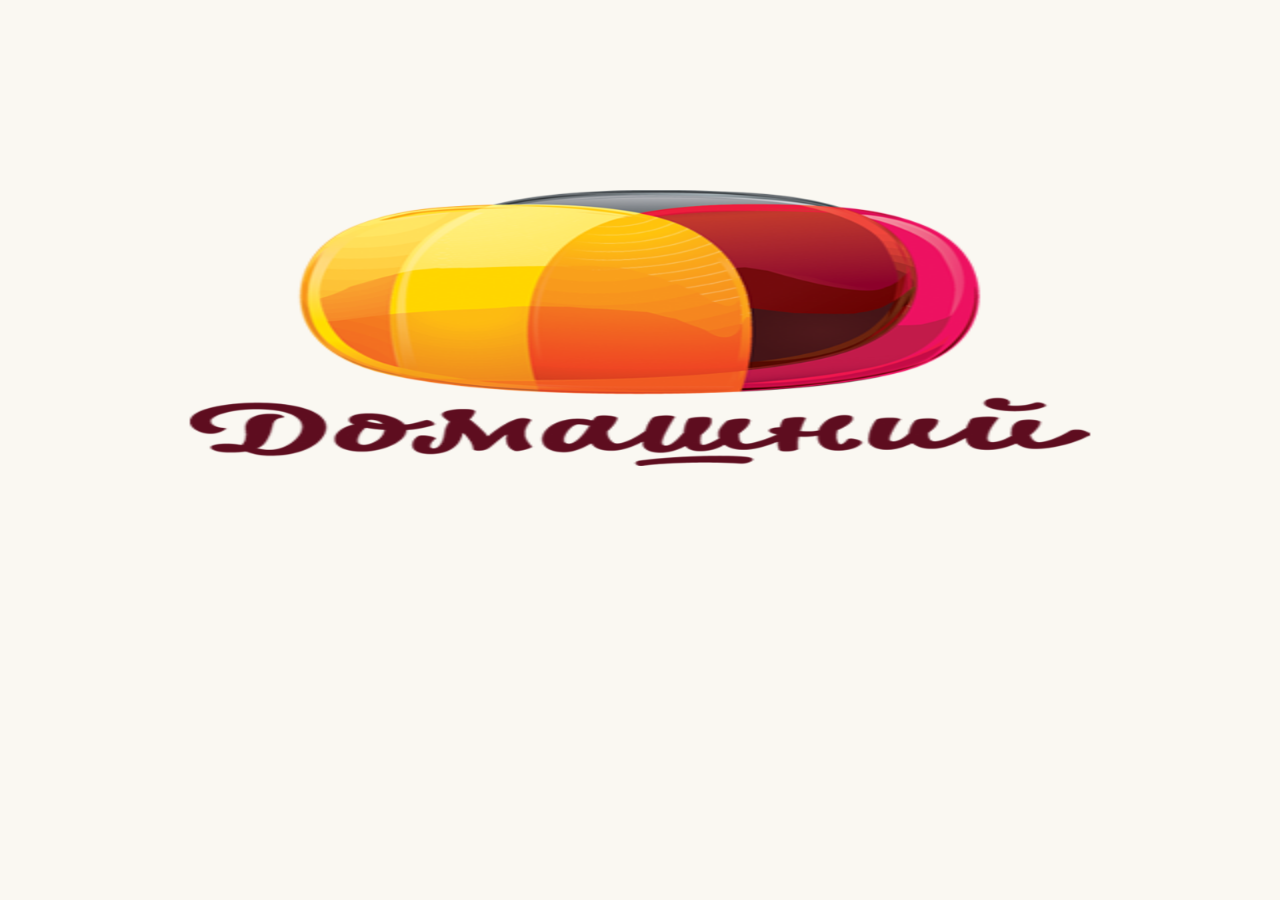
<file: platforms/android/assets/www/index.html>
<!DOCTYPE html>
<!--
    Licensed to the Apache Software Foundation (ASF) under one
    or more contributor license agreements.  See the NOTICE file
    distributed with this work for additional information
    regarding copyright ownership.  The ASF licenses this file
    to you under the Apache License, Version 2.0 (the
    "License"); you may not use this file except in compliance
    with the License.  You may obtain a copy of the License at

    http://www.apache.org/licenses/LICENSE-2.0

    Unless required by applicable law or agreed to in writing,
    software distributed under the License is distributed on an
    "AS IS" BASIS, WITHOUT WARRANTIES OR CONDITIONS OF ANY
     KIND, either express or implied.  See the License for the
    specific language governing permissions and limitations
    under the License.
-->
<html>
    <head>
        <meta charset="utf-8" />
        <meta name="format-detection" content="telephone=no" />
        <!-- WARNING: for iOS 7, remove the width=device-width and height=device-height attributes. See https://issues.apache.org/jira/browse/CB-4323 -->
        <meta name="viewport" content="user-scalable=no, initial-scale=1, maximum-scale=1, minimum-scale=1, width=device-width, height=device-height, target-densitydpi=device-dpi" />
        <link rel="stylesheet" type="text/css" href="css/index.css" />
        <title>Hello World</title>
    </head>
    <body onload="setImageScreen()">
        <div class="app">
            <div id="deviceready" class="blink"></div>
        </div>
        <div align="center" style="text-align:center; width:100%; position:fixed; bottom: 50px;">
            <button  id="refreshBtn" onclick="app.initialize()">Обновить</button>
        </div>
        <script type="text/javascript" src="cordova.js"></script>
        <script type="text/javascript" src="js/index.js"></script>
        <script type="text/javascript">
            app.initialize();

            function setImageScreen() {
                 if ((screen.width == 320) && (screen.height == 480)) {
                    document.body.background="img/iosSplash/Default~iphone.png";
                    document.body.backgroundSize = "100% 100%";
                    
                }
                else if ((screen.width == 640) && (screen.height == 960)) {
                    document.body.background="img/iosSplash/Default@2x~iphone.png";
                    document.body.backgroundSize = "100% 100%";
                    
                }
                else if ((screen.width == 640) && (screen.height == 1136)) {
                    document.body.background="img/iosSplash/Default-568h@2x~iphone.png";
                    document.body.backgroundSize = "100% 100%";
                   
                }
                else {
                    document.body.background="img/iosSplash/Default-568h@2x~iphone.png";
                    document.body.backgroundSize = "100% 100%";
                   
                }
            }
        </script>
    </body>
</html>
</file>
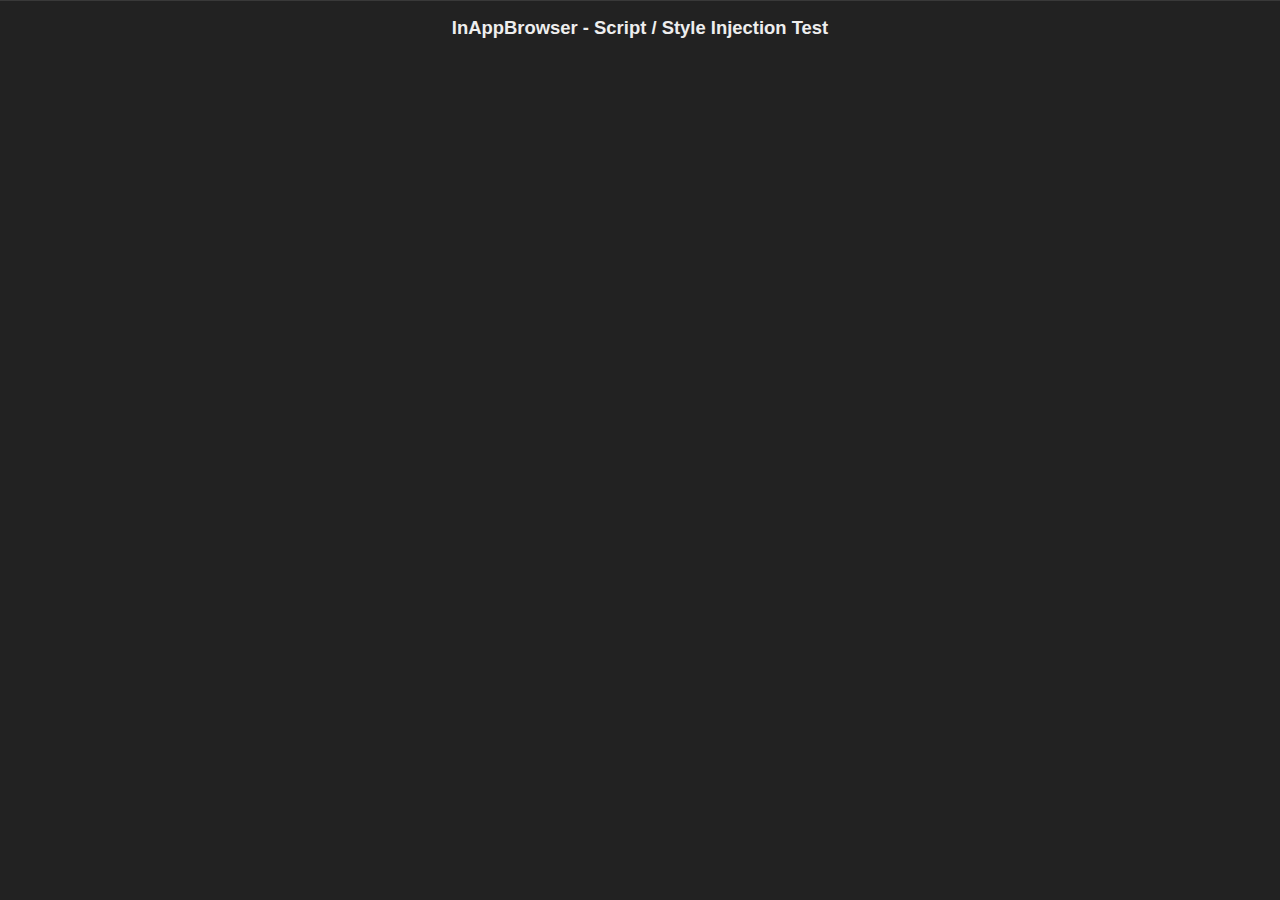
<file: plugins/org.apache.cordova.inappbrowser/test/inappbrowser/inject.html>
<!DOCTYPE html>
<!--

 Licensed to the Apache Software Foundation (ASF) under one
 or more contributor license agreements.  See the NOTICE file
 distributed with this work for additional information
 regarding copyright ownership.  The ASF licenses this file
 to you under the Apache License, Version 2.0 (the
 "License"); you may not use this file except in compliance
 with the License.  You may obtain a copy of the License at

   http://www.apache.org/licenses/LICENSE-2.0

 Unless required by applicable law or agreed to in writing,
 software distributed under the License is distributed on an
 "AS IS" BASIS, WITHOUT WARRANTIES OR CONDITIONS OF ANY
 KIND, either express or implied.  See the License for the
 specific language governing permissions and limitations
 under the License.

-->


<html>
  <head>
    <meta name="viewport" content="width=device-width,height=device-height,user-scalable=no,maximum-scale=1.0,initial-scale=1.0" />
    <meta http-equiv="Content-type" content="text/html; charset=utf-8"> <!-- ISO-8859-1 -->
    <title>Cordova Mobile Spec</title>
    <link rel="stylesheet" href="../master.css" type="text/css" media="screen" title="no title" charset="utf-8">
  </head>
  <body id="stage" class="theme">
    <h1 id="header">InAppBrowser - Script / Style Injection Test</h1>
    <h2 id="style-update-file" style="display:none">Style updated from file</h2>
    <h2 id="style-update-literal" style="display:none">Style updated from literal</h2>
  </body>
  <script>
      function updateUserAgent() {
          document.getElementById("u-a").textContent = navigator.userAgent;
      }
      updateUserAgent();
      window.setInterval(updateUserAgent, 1500);
  </script>
</html>
</file>
<file: platforms/android/assets/www/css/index.css>
/*
 * Licensed to the Apache Software Foundation (ASF) under one
 * or more contributor license agreements.  See the NOTICE file
 * distributed with this work for additional information
 * regarding copyright ownership.  The ASF licenses this file
 * to you under the Apache License, Version 2.0 (the
 * "License"); you may not use this file except in compliance
 * with the License.  You may obtain a copy of the License at
 *
 * http://www.apache.org/licenses/LICENSE-2.0
 *
 * Unless required by applicable law or agreed to in writing,
 * software distributed under the License is distributed on an
 * "AS IS" BASIS, WITHOUT WARRANTIES OR CONDITIONS OF ANY
 * KIND, either express or implied.  See the License for the
 * specific language governing permissions and limitations
 * under the License.
 */
* {
    -webkit-tap-highlight-color: rgba(0,0,0,0); /* make transparent link selection, adjust last value opacity 0 to 1.0 */
}

body {
    -webkit-touch-callout: none;                /* prevent callout to copy image, etc when tap to hold */
    -webkit-text-size-adjust: none;             /* prevent webkit from resizing text to fit */
    -webkit-user-select: none;                  /* prevent copy paste, to allow, change 'none' to 'text' */
    /*background-color:#E4E4E4;
    background-image:linear-gradient(top, #A7A7A7 0%, #E4E4E4 51%);
    background-image:-webkit-linear-gradient(top, #A7A7A7 0%, #E4E4E4 51%);
    background-image:-ms-linear-gradient(top, #A7A7A7 0%, #E4E4E4 51%);
    background-image:-webkit-gradient(
        linear,
        left top,
        left bottom,
        color-stop(0, #A7A7A7),
        color-stop(0.51, #E4E4E4)
    );*/
   /* background: rgb(250, 248, 242);
    /*background-image:url(../img/background.png);*/
    background-repeat:no-repeat;
    background-size:100% 100%;
    background-attachment:fixed;
    font-family:'HelveticaNeue-Light', 'HelveticaNeue', Helvetica, Arial, sans-serif;
    font-size:12px;
    height:100%;
    margin:0px;
    padding:0px;
    text-transform:uppercase;
    text-align:center;
    width:100%;
}

/* Portrait layout (default) */
.app {
    /*background:url(../img/logo.png) no-repeat center top; /* 170px x 200px */
    position:absolute;             /* position in the center of the screen */
    left:50%;
    top:50%;
    height:100px;                   /* text area height */
    width:225px;                   /* text area width */
    text-align:center;
    padding:180px 0px 0px 0px;     /* image height is 200px (bottom 20px are overlapped with text) */
    margin:-115px 0px 0px -112px;  /* offset vertical: half of image height and text area height */
                                   /* offset horizontal: half of text area width */
}

#refreshBtn {
    height: 50px;
    padding: 0 20px;
    background-color: #ac2323;
    font-size: 15px;
    display: table-cell;
    margin:0 auto;
text-align:center;
    border-radius: 10px;
    color: white;
    visibility: hidden;
}

#refreshBtn:active {
    color: black;
}

/* Landscape layout (with min-width) */
@media screen and (min-aspect-ratio: 1/1) and (min-width:400px) {
    .app {
        background-position:left center;
        padding:75px 0px 75px 170px;  /* padding-top + padding-bottom + text area = image height */
        margin:-90px 0px 0px -198px;  /* offset vertical: half of image height */
                                      /* offset horizontal: half of image width and text area width */
    }
}

h1 {
    font-size:24px;
    font-weight:normal;
    margin:0px;
    overflow:visible;
    padding:0px;
    text-align:center;
}

.event {
    border-radius:4px;
    -webkit-border-radius:4px;
    color:#FFFFFF;
    font-size:12px;
    margin:0px 30px;
    padding:2px 0px;
}

.event.listening {
    background-color:#333333;
    display:block;
}

.event.received {
    background-color:#4B946A;
    display:none;
}

@keyframes fade {
    from { opacity: 1.0; }
    50% { opacity: 0.4; }
    to { opacity: 1.0; }
}
 
@-webkit-keyframes fade {
    from { opacity: 1.0; }
    50% { opacity: 0.4; }
    to { opacity: 1.0; }
}
 
.blink {
    animation:fade 3000ms infinite;
    -webkit-animation:fade 3000ms infinite;
}
</file>
<file: plugins/org.apache.cordova.inappbrowser/test/master.css>
/*
 *
 * Licensed to the Apache Software Foundation (ASF) under one
 * or more contributor license agreements.  See the NOTICE file
 * distributed with this work for additional information
 * regarding copyright ownership.  The ASF licenses this file
 * to you under the Apache License, Version 2.0 (the
 * "License"); you may not use this file except in compliance
 * with the License.  You may obtain a copy of the License at
 *
 *   http://www.apache.org/licenses/LICENSE-2.0
 *
 * Unless required by applicable law or agreed to in writing,
 * software distributed under the License is distributed on an
 * "AS IS" BASIS, WITHOUT WARRANTIES OR CONDITIONS OF ANY
 * KIND, either express or implied.  See the License for the
 * specific language governing permissions and limitations
 * under the License.
 *
*/

  body {
    background:#222 none repeat scroll 0 0;
    color:#666;
    font-family:Helvetica;
    font-size:72%;
    line-height:1.5em;
    margin:0;
    border-top:1px solid #393939;
  }

  #info{
    background:#ffa;
    border: 1px solid #ffd324;
    -webkit-border-radius: 5px;
    border-radius: 5px;
    clear:both;
    margin:15px 6px 0;
    min-width:295px;
    max-width:97%;
    padding:4px 0px 2px 10px;
    word-wrap:break-word;
    margin-bottom:10px;
    display:inline-block;
    min-height: 160px;
    max-height: 300px;
    overflow: auto;
    -webkit-overflow-scrolling: touch;
  }
  
  #info > h4{
    font-size:.95em;
    margin:5px 0;
  }
 	
  #stage.theme{
    padding-top:3px;
  }

  /* Definition List */
  #stage.theme > dl{
  	padding-top:10px;
  	clear:both;
  	margin:0;
  	list-style-type:none;
  	padding-left:10px;
  	overflow:auto;
  }

  #stage.theme > dl > dt{
  	font-weight:bold;
  	float:left;
  	margin-left:5px;
  }

  #stage.theme > dl > dd{
  	width:45px;
  	float:left;
  	color:#a87;
  	font-weight:bold;
  }

  /* Content Styling */
  #stage.theme > h1, #stage.theme > h2, #stage.theme > p{
    margin:1em 0 .5em 13px;
  }

  #stage.theme > h1{
    color:#eee;
    font-size:1.6em;
    text-align:center;
    margin:0;
    margin-top:15px;
    padding:0;
  }

  #stage.theme > h2{
  	clear:both;
    margin:0;
    padding:3px;
    font-size:1em;
    text-align:center;
  }

  /* Stage Buttons */
  #stage.theme .btn{
  	border: 1px solid #555;
  	-webkit-border-radius: 5px;
  	border-radius: 5px;
  	text-align:center;
  	display:inline-block;
  	background:#444;
  	width:150px;
  	color:#9ab;
  	font-size:1.1em;
  	text-decoration:none;
  	padding:1.2em 0;
  	margin:3px 0px 3px 5px;
  }
  
  #stage.theme .large{
  	width:308px;
  	padding:1.2em 0;
  }
  
  #stage.theme .wide{
    width:100%;
    padding:1.2em 0;
  }
  
  #stage.theme .backBtn{
   border: 1px solid #555;
   -webkit-border-radius: 5px;
   border-radius: 5px;
   text-align:center;
   display:block;
   float:right;
   background:#666;
   width:75px;
   color:#9ab;
   font-size:1.1em;
   text-decoration:none;
   padding:1.2em 0;
   margin:3px 5px 3px 5px;
  }
  
  #stage.theme .input{
   border: 1px solid #555;
   -webkit-border-radius: 5px;
   border-radius: 5px;
   text-align:center;
   display:block;
   float:light;
   background:#888;
   color:#9cd;
   font-size:1.1em;
   text-decoration:none;
   padding:1.2em 0;
   margin:3px 0px 3px 5px;    
 }
  
  #stage.theme .numeric{
   width:100%;
  }
</file>
